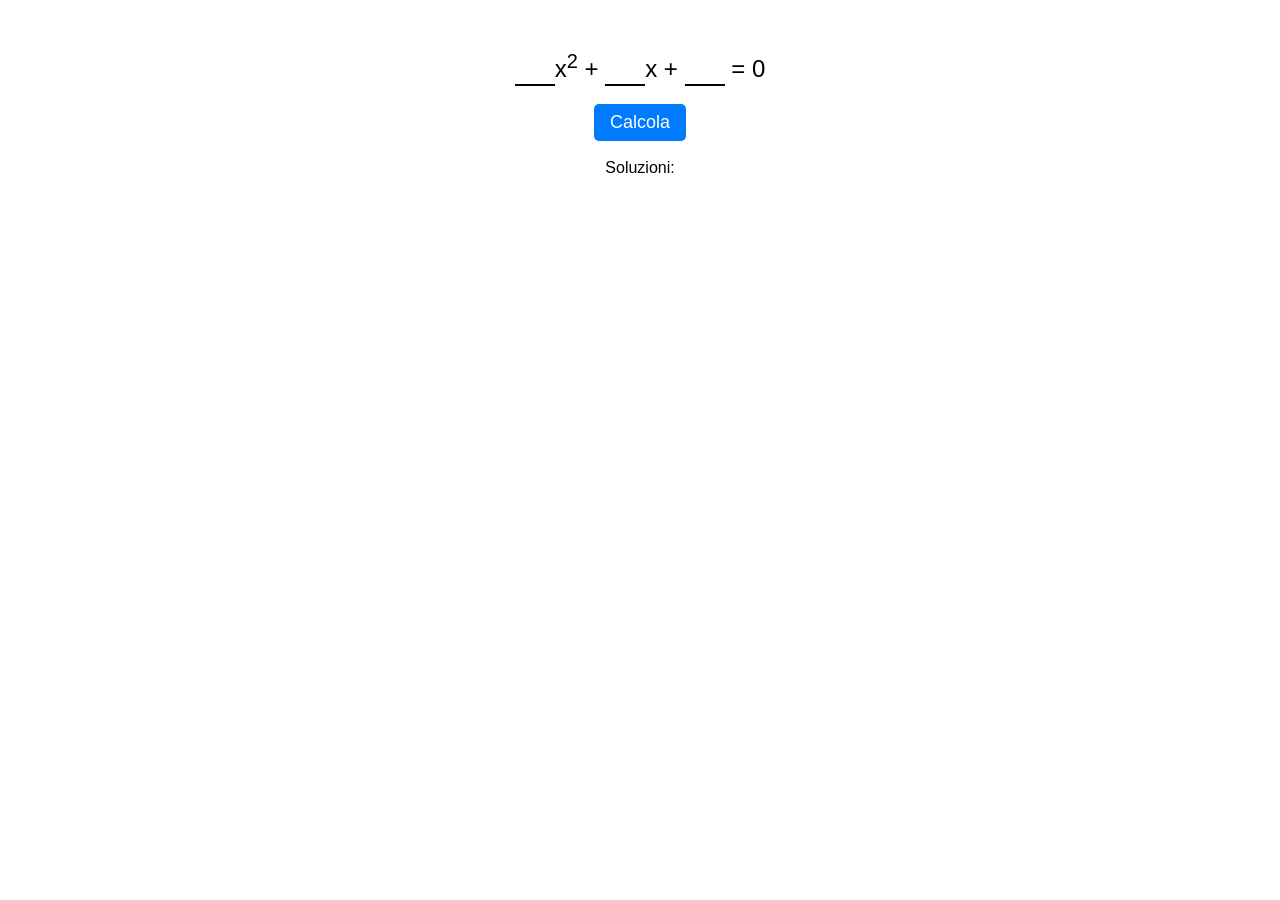
<file: eq-secondo-grado/index.html>
<html>

<head>
    <title>Equazioni di secondo grado</title>
    <link rel="stylesheet" href="style.css"></link>
</head>

<body>
    <div class="container">
        <div class="eq">
          <input id="a">x<sup>2</sup> + <input id="b">x + <input id="c"> = 0
        </div>

        </br>

        <button id="btn-calcola">Calcola</button>

        </br>
        </br>

        Soluzioni:
        <ul>
          <li id="soluzione1"></li>
          <li id="soluzione2"></li>
        </ul>
    </div>

    <script src="script.js"></script>
</body>


</html>
</file>
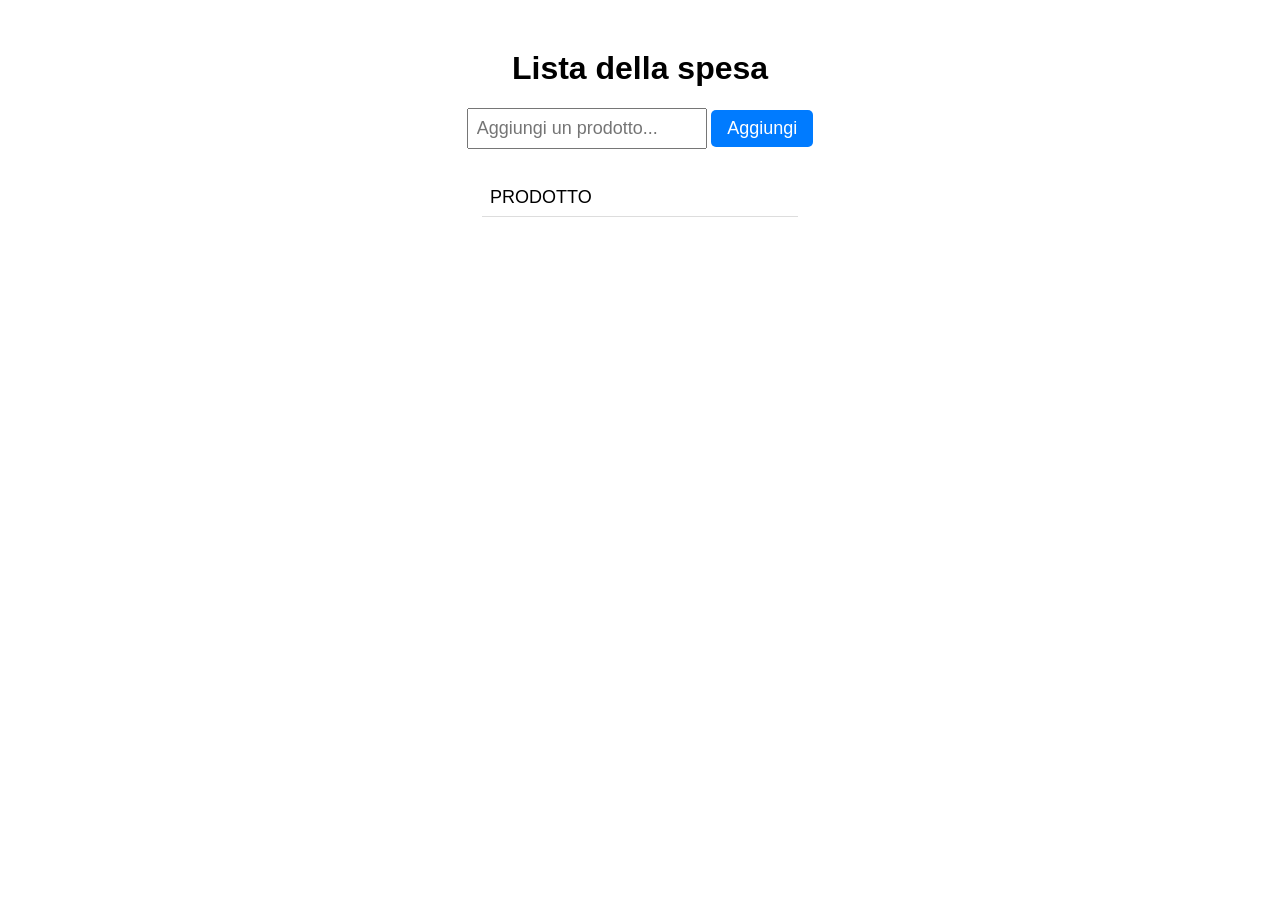
<file: lista-spesa/index.html>
<!DOCTYPE html>
<html lang="it">

<head>
    <meta charset="UTF-8">
    <title>Lista della spesa</title>
    <link rel="stylesheet" href="style.css">
</head>

<body>
    <div class="container">
        <h1>Lista della spesa</h1>

        <div class="aggiungi">
            <input id="item" type="text" placeholder="Aggiungi un prodotto...">
            <button id="btn-aggiungi">Aggiungi</button>
        </div>

        <ul id="lista">
            
        </ul>
            <li>PRODOTTO</li>

        <p id="errore"></p>

    </div>

    <script src="script.js"></script>
</body>

</html>
</file>
<file: eq-secondo-grado/style.css>
body {
    font-family: sans-serif;
    text-align: center;
    margin-top: 50px;
}

.eq {
    font-size: 24px;
}

input {
    width: 40px;
    font-size: 24px;
    text-align: center;
    border: none;
    border-bottom: 2px solid black;
    outline: none;
}

button {
    font-size: 18px;
    padding: 8px 16px;
    background-color: #007bff;
    color: white;
    border: none;
    border-radius: 5px;
    cursor: pointer;
}

ul {
    list-style: none;
    padding: 0;
}
</file>
<file: lista-spesa/style.css>
body {
    font-family: sans-serif;
    text-align: center;
    margin-top: 50px;
}

.aggiungi input {
    font-size: 18px;
    padding: 8px;
    width: 220px;
}

button {
    font-size: 18px;
    padding: 8px 16px;
    background-color: #007bff;
    color: white;
    border: none;
    border-radius: 5px;
    cursor: pointer;
}

ul {
    list-style: none;
    padding: 0;
    margin-top: 30px;
}

li {
    font-size: 18px;
    padding: 8px;
    border-bottom: 1px solid #ddd;
    display: flex;
    justify-content: space-between;
    align-items: center;
    max-width: 300px;
    margin: 0 auto;
}

li button {
    font-size: 14px;
    padding: 4px 10px;
    background-color: #dc3545;
}

.done span{ /* Gli span che sono dentro a qualcosa con la classe "done" */
    text-decoration: line-through;
    color: #999;
}

#errore {
    color: #dc3545;
    font-size: 16px;
}
</file>
